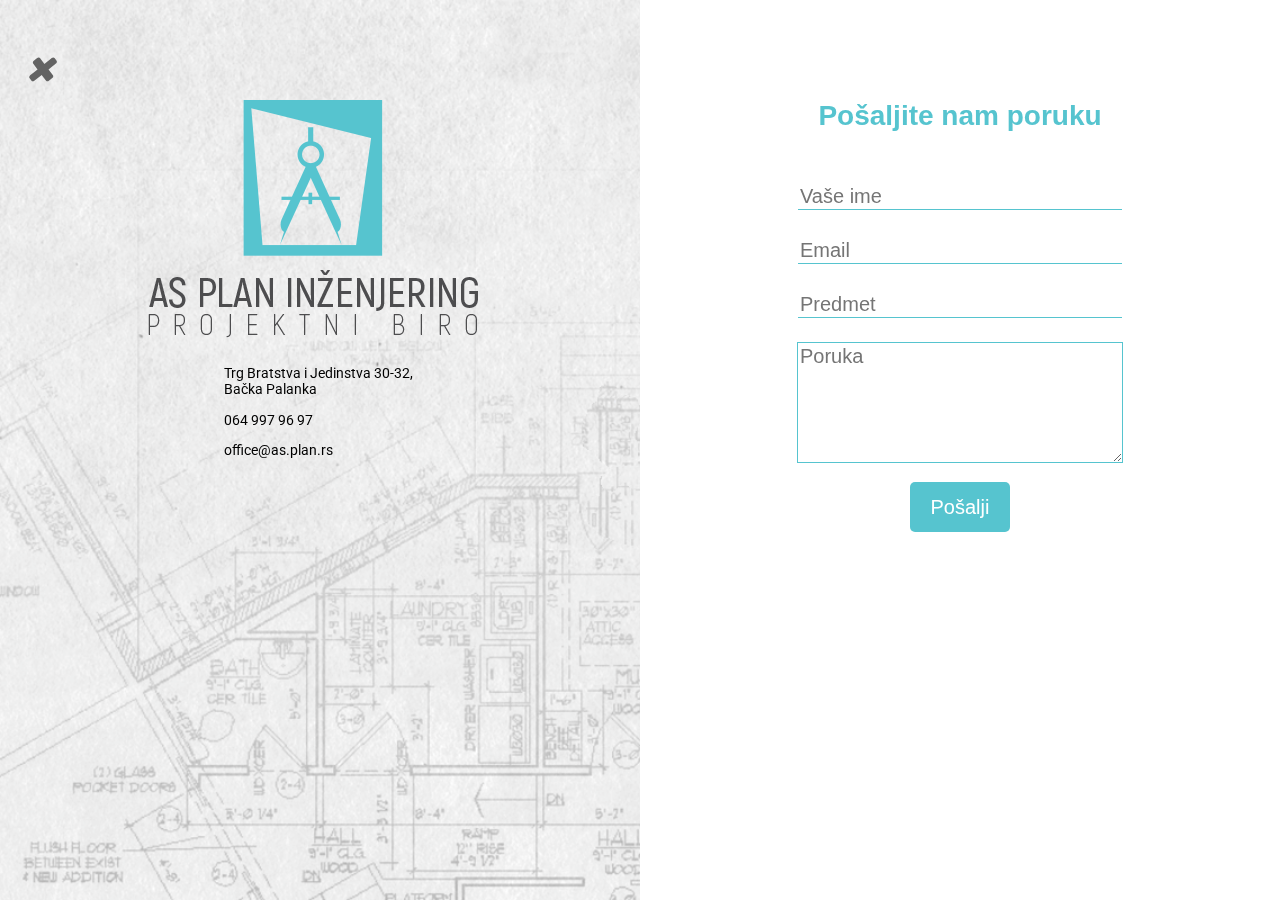
<file: kontaktirajtenas.html>
<!DOCTYPE html>
<html>
<head>
	<title>AS PLAN INŽENJERING</title>
	<meta charset="utf-8">
	<meta name="viewport" content="width=device-width, initial-scale=1.0">
	<!--Normalize-->
	<link rel="stylesheet" type="text/css" href="css/normalize.css">
	<!--My Fonts-->
	<link rel="stylesheet" href="https://cdnjs.cloudflare.com/ajax/libs/font-awesome/4.7.0/css/font-awesome.min.css">
	
	<link href="https://fonts.googleapis.com/css?family=Roboto:400,700" rel="stylesheet">
	<link href="https://fonts.googleapis.com/css?family=Montserrat:400,700" rel="stylesheet">
	<!--php-->
	<!-- <?php include('kontaktforma.php')?> -->
	<!-- Owl Carousel -->
	<link rel="stylesheet" type="text/css" href="css/owl.carousel.min.css">
	<link rel="stylesheet" type="text/css" href="css/owl.theme.default.css">
	
	
    <!--My Styles-->
	<!-- <link rel="stylesheet" type="text/css" href="css/asplan.css"> -->
	<link rel="stylesheet" type="text/css" href="css/kontaktirajtenas.css">
</head>
<body>
	<div class="wrapper">
		<article class="contact-us">

			<section class="left section-left">
				
					<a href="javascript:history.back();"><i class="fa fa-times" aria-hidden="true"></i></a>
				
				<img src="photos\logo.png" alt="logo">
				<p>Trg Bratstva i Jedinstva 30-32, Bačka Palanka</p></a>

				<p> 064 997 96 97</p>

				<p>office@as.plan.rs</p>
			</section>
			<section class="contact-form section-right">
				<h3>Pošaljite nam poruku</h3>
				<form action="kontaktforma.php " method="post">
					<!-- <label>Vaše ime</label> -->
					<br>
					<input  type="text" name="name" aria-required="true" aria-invalid="false" placeholder="Vaše ime" >
					<br>
					<!-- <label>Email</label> -->
					<br>
					<input  type="email" name="email" aria-required="true" aria-invalid="false" placeholder="Email">
					<br>
					<!-- <label>Predmet</label> -->
					<br>
					<input class="inputOnClick" type="text" name="subject" aria-invalid="false" placeholder="Predmet">
					<br>
					<!-- <label>Poruka</label> -->
					<br>
					<textarea  name="message" cols="23" rows="5" aria-invalid="false" aria-required="true" placeholder="Poruka"></textarea>
					<br>
					<input type="submit" value="Pošalji">

				</form>
				
			</section>
		</article>


	</div>
	<script src="https://ajax.googleapis.com/ajax/libs/jquery/3.2.1/jquery.min.js"></script>
	<!-- <script src="js/close.js"></script> -->
</body>
</html>
</file>
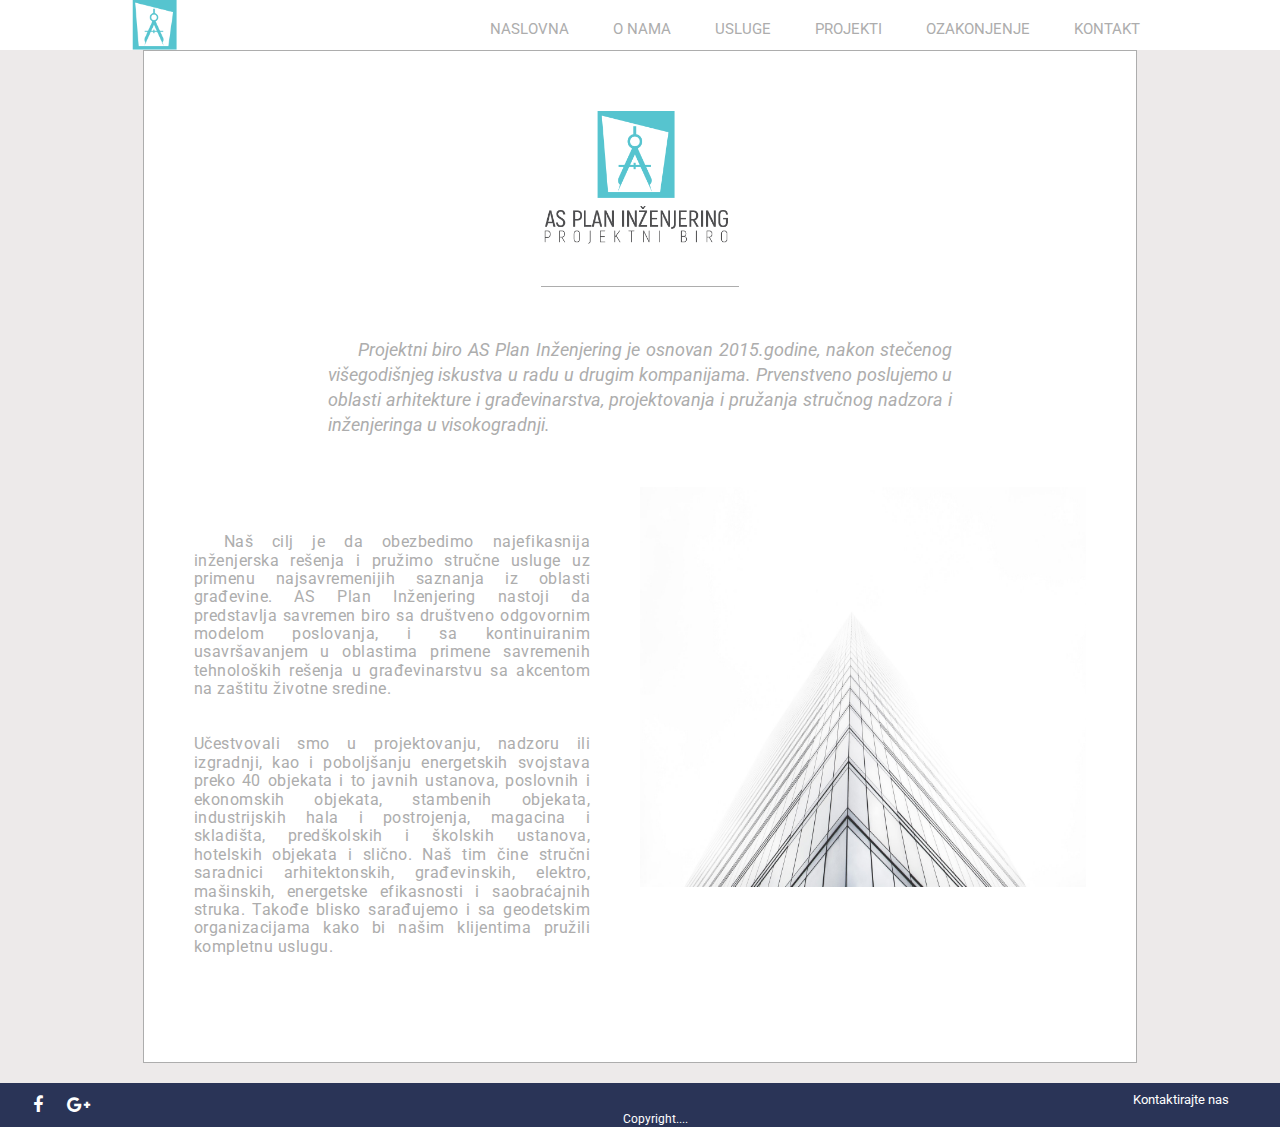
<file: onama.html>
<!DOCTYPE html>
<html>
<head>
	<title>AS PLAN INŽENJERING</title>
	<meta charset="utf-8">
	<meta name="viewport" content="width=device-width, initial-scale=1.0">
	<link rel="stylesheet" type="text/css" href="css/normalize.css">
	<link rel="stylesheet" href="https://cdnjs.cloudflare.com/ajax/libs/font-awesome/4.7.0/css/font-awesome.min.css">
	<link href="https://fonts.googleapis.com/css?family=Roboto:400,700" rel="stylesheet">
	<link rel="stylesheet" type="text/css" href="css/onama.css">
</head>
<body>
	<div class="wrapper">
		<header>
			<!-- mobile navigation -->
			<div class="mobile-nav">
				<a href="#"><img src="photos/logo2.png" alt="logo" class="mobile-logo"></a>
				<span class="nav-bar"><i class="fa fa-bars" aria-hidden="true"></i></span>
				<ul id="side-nav">
					<li class="close-btn"><i class="fa fa-times" aria-hidden="true"></i></li>
					<li><a href="index.html">NASLOVNA</a></li>
					<li><a href="#">O NAMA</a></li>
					<li><a href="usluge.html">USLUGE</a></li>
					<li><a href="#">PROJEKTI</a></li>
					<li><a href="#">OZAKONJENJE</a></li>
					<li><a href="#">KONTAKT</a></li>
				</ul> 	
			</div>
		
			<!--desktop navigation -->
			<div class="desktop-nav">
				<a href="#"><img src="photos/logo2.png" alt="logo" class="desktop-logo"></a>

				<nav>
					<ul>
						<li class="navigation"><a href="index.html">NASLOVNA</a></li>
						<li class="navigation"><a href="#">O NAMA</a></li>
						<li class="navigation"><a href="usluge.html">USLUGE</a></li>
						<li class="navigation"><a href="#">PROJEKTI</a></li>
						<li class="navigation"><a href="#">OZAKONJENJE</a></li>
						<li class="navigation"><a href="#">KONTAKT</a></li>
					</ul>
				</nav>
			</div>
		</header>

		<article id="about">
			<div class="image-container"><img src="photos/logo.png" alt="logo"></div>
			<section>
				<p class="intro-italic">Projektni biro AS Plan Inženjering je osnovan 2015.godine, nakon stečenog višegodišnjeg iskustva u radu u drugim kompanijama. Prvenstveno poslujemo u oblasti arhitekture i građevinarstva, projektovanja i pružanja stručnog nadzora i inženjeringa u visokogradnji.</p>	
			</section>
			<section class="about-row">
				<p><!-- Projektni biro AS Plan Inženjering ima za cilj da -->Naš cilj je da obezbedimo najefikasnija inženjerska rešenja i pružimo stručne usluge uz primenu najsavremenijih saznanja iz oblasti građevine. AS Plan Inženjering nastoji da predstavlja savremen biro sa društveno odgovornim modelom poslovanja, i sa kontinuiranim usavršavanjem u oblastima primene savremenih tehnoloških rešenja u građevinarstvu sa akcentom na zaštitu životne sredine.<br><br><br>
				<!-- Od našeg osnivanja --> <!-- imamo preko 40 realizovanih objekata u kojima smo  -->Učestvovali smo u projektovanju, nadzoru ili izgradnji, kao i poboljšanju energetskih svojstava preko 40 objekata i to javnih ustanova, poslovnih i ekonomskih objekata, stambenih objekata, industrijskih hala i postrojenja, magacina i skladišta, predškolskih i školskih ustanova, hotelskih objekata i slično. <!-- U svom sastavu objedinjujemo stalan tim stručnih licenciranih saradnika --> Naš tim čine stručni saradnici arhitektonskih, građevinskih, elektro, mašinskih, energetske efikasnosti i saobraćajnih struka. Takođe blisko sarađujemo i sa geodetskim organizacijama kako bi našim klijentima pružili kompletnu uslugu.</p>
				<img src="photos\building.jpg" alt="building">
			</section>

		

			
		</article>

		<footer>
	 		<section class="info">
	 			<div>
	 				<i class="fa fa-facebook" aria-hidden="true"></i>
	 				<i class="fa fa-google-plus" aria-hidden="true"></i>
	 			</div>
	 			<div><a href="#">Kontaktirajte nas</a></div>
	 			
	 		</section>
	
	 		<section class="copyright">
	 			<p>Copyright....</p>
	 		</section>
 		
 		</footer>
	</div>
	<script src="https://ajax.googleapis.com/ajax/libs/jquery/3.2.1/jquery.min.js"></script>
	<script src="js/sidemeni.js"></script>
</body>
</html>
</file>
<file: css/asplan.css>
/*

------NASLOVNA
------USLUGE







*/




/*------NASLOVNA*/
body{
	position: relative;
	background-color: #fff;
	color: #636363;
	font-size: 30px;
	font-family: 'Montserrat', sans-serif;
}
a{
	text-decoration: none;
	color: #636363;
}
ul{
	list-style-type: none;
	margin: 0;
}

/***************** MOBILE FIRST *****************/

/*header*/
header{
	width: 100%;
	height: 50px;
	position: fixed;
	background: #fff;
	z-index: 100;
	border-bottom: 1px solid #f0f0f0;
	font-size: 20px;
}

.mobile-nav{
	width: 95%;
	margin: auto;
	height: 50px;
	display: flex;
	flex-direction: row;
	flex-wrap: nowrap;
	justify-content: space-between;
}
.desktop-nav{
	display: none;
}
.nav-bar{
	font-size: 20px;
	padding: 15px;
	color: #636363;

}
.nav-bar:hover, .nav-bar:active{
	border-bottom: 2px solid #56C4CF;
	color: #56C4CF;
}
.mobile-logo{
	height: 50px;
	width: auto;
}

#side-nav {
    height: 300px; 
    width: 100%; 
    display: none;
    position: fixed;
    z-index: 100; 
    top: 0;
    left: 0;
    background-color: #fff;
    padding-top: 20px; 
    padding-left: 55px;
    transition: 2s; 
    text-align: left;

}
#side-nav li a {
    padding: 8px 0px 8px 0px;
    font-size: 18px;
    color: #636363;
    display: block;
    transition: 2s;
}
.fa-times{
	position: absolute;
    top: 0;
    right: 50px;
    font-size: 20px;
    padding: 15px;
   color: #56C4CF;
}
.close-btn{
	display: inline-block;
}

/*** hero ***/
.hero{
	background-image: url("../photos/background.png");
	background-size: cover;
	background-position: center;
	background-attachment: fixed;
	width: 100%;

}
.logo-container{
	position: relative;
	height: 80vh;
	width: 100%;
}

.large-logo{
	height: 130px;
	width: auto;
	position: absolute;
	top: 40%;
	left: 25%;
}


/***** About us *****/
.about-us{
	width: 85%;
	margin: auto;
	padding-top: 50px;
	padding-bottom: 70px;
}

h1{
	color: #56C4CF;
	font-size: 50px;
	font-style:italic;
	font-weight: 550;
	letter-spacing: 3px;
	padding: 0px 20px;
}
.about-us p{
	
	font-size: 15px;
	letter-spacing: 0.5px;
	line-height: 20px;
	padding: 0px 20px;
	word-spacing: 2px;
	text-justify: distribute;

}
.image-container{
	display: none;
	
}

/********** team ****************/
.team{
	width: 100%;
	background-image: url(../photos/pattern.png);
	display: flex;
	flex-direction: column;
	/*align-items: center;*/
}
h4{
/*	color: #56C4CF;*/
	text-align: center;
	font-size: 18px;
	letter-spacing: 0.5px; 
	margin-top: 20px;
	margin-bottom: 0;
}
.our-team{
	display: flex;
	flex-flow: row wrap;
}
.container{
	display: flex;
	flex-direction: column;
	width: 50%;
	align-items: center;
	margin-top: 10px;
	padding-top: 20px;
	padding-bottom: 10px;
}
.container img{
	width: 50px;
	height: 35px;
}
.team-members{
	text-align: center;
	font-size: 10px;
	letter-spacing: 2px;
}
.container i{
	color: #56C4CF;
}
/*******services*******/
.services-slider{
	padding-top: 50px;
	height: 300px;
	margin-left: 15px;
	margin-right: 15px;
	z-index: -1;

	
}
.owl-carousel{
	display: inline-block;
}
.owl-carousel .item {
	position: relative;
	height: 280px;
	background-position: center;
	background-size: cover;
	background-repeat: no-repeat;
	

}



.owl-carousel .item-1 {
	background-image: url("../photos/projektovanje.jpg");

}
.owl-carousel .item-2 {
	background-image: url("../photos/energija.jpg");



}
.owl-carousel .item-3 {
	background-image: url("../photos/legalizacija2.jpg");

}
.owl-carousel .item-4 {
	background-image: url("../photos/nadzor1.jpg");

}
.owl-carousel .item-5 {
	background-image: url("../photos/3d.jpg");
}
.owl-carousel .item-6 {
	background-image: url("../photos/konsalting.jpg");

}
.owl-carousel .item h5 {
	position: absolute;
	text-align: left;
	width: 80%;
	top: : 0%;
	left:0%;
	color: #eee;
	font-weight: 700;
	font-size: 24px;
	letter-spacing: 4px; 
	padding-left: 12px;
}


/* owl-nav */
.owl-carousel .owl-prev,
.owl-carousel .owl-next {
	position: absolute;
 	top: 45%;
	z-index: 999;
	font-family: "Montserrat", sans-serif;
	font-size: 24px;
	font-weight: 700;
	letter-spacing: 2.5px;
	width: 50px;
	height: 30px;
	color: #333;
	text-align: center;
	padding: 10px 0px;
}
.owl-carousel .owl-prev{
	left: 0;
}
.owl-carousel .owl-next {
	right: 0;
}

/* owl-dots */
.owl-carousel .owl-dots .owl-dot {
    display: inline-block;
}
.owl-carousel .owl-dots .owl-dot span {
    position: relative;
    width: 40px;
    height: 5px;
    margin: 5px 7px;
    background: #a3a3a3;
    opacity: 0.5;
    display: block;
    backface-visibility: visible;
    -webkit-backface-visibility: visible;
    transition: opacity 600ms ease;
    border-radius: 0px;
}
.owl-carousel .owl-dots .owl-dot.active span,
.owl-carousel .owl-dots .owl-dot:hover span {
    opacity: 1;
}

/*********footer***********/
footer{
	
	
	
}
.contact-us{
	margin-top: 30px;
	height: 80px;
	background: #ADADAD;
	color: white;
	padding-bottom: 4px;

}
.contact-us h3{
	margin-left: 22px;
	margin-bottom: 10px
}
.contact-us p{
	font-size: 18px;
	text-decoration: underline;
	margin-top: 0px;
	margin-left: 22px;

	
}
.contact-us a{
	color: white;
}

.info{
	height:20px;
	font-size: 15px;
	padding-left: 13px;
	padding-top: 5px;
	margin-top: 5px;
	color: black;
	

}
.info i{
	padding-left: 20px;
	color: black;
	
}
.info i:hover{
	color:#ADADAD;

}
.fa-copyright{
	float: right;

	

}
.fa-facebook, .fa-google-plus-g, .fa-youtube, .fa-linkedin-in{
	padding-left: 12px;

}
.info p{
	font-size: 10px;
    float: right;
    margin: 0px;
    padding-top: 3px;
    padding-left: 3px;
    
}

@media only screen and (min-width: 768px){
	.large-logo{
		height: auto;
		top: 30%;
		left: 30%;


	}
	.logo-container{
		height: 100vh;
	}
	/*about*/
	.image-container{
		display: block;
		width: 50%;
	}
	.about, .image-container, .about-img{
		height: 707px;
	}
	.about{
		display: flex;
		flex-flow: row nowrap;
	}
	.about-img{
		width: 100%;
	}

	.about-us{
		width: 50%;
		margin-top: 0;

	}
	.about-us p{
		text-align: justify;
	}
	h1{
		padding-left: 40px;
	}
	p{
		padding-right: 30px;
		padding-left: 40px;
	}
	/***team****/
	.our-team{
	display: flex;
	flex-flow: row nowrap;
	}
	.container{
	display: flex;
	flex-direction: column;
	width: 25%;
	align-items: center;
	margin-top: 10px;
	padding-top: 10px;
	padding-bottom: 10px;
	}
	.team-members{
	text-align: center;
	font-size: 12px;
	letter-spacing: 2px;
	}

	/****services*****/
	.services-slider{
		width:70%;
		height: 500px;
		margin: auto;
	}
	.owl-carousel .item {
		height: 450px;
	}
	/******footer****/
	
	.contact-us{
		display: flex;
		justify-content: space-between;

	}
	.contact-us h3, p{
		margin-top: auto;
		margin-bottom:auto; 
	}
	.info p{
		float: right;
		padding-right: 18px;
		font-size: 12px;
	}
}

@media only screen and (min-width: 993px){
	/*navigation*/
	.mobile-nav{
		display: none;
	}
	.desktop-nav{
		display: flex;
    	justify-content: space-around;
    	align-content: center;
    	width: 100%;
	}
	.desktop-logo{
		height: 50px;
		width: auto;
		position: fixed;
		right: -1%;
		display: none;
	}
	nav{
		height: 50px;
	}
	.desktop-nav nav ul{
		display: flex;
		flex-flow: row nowrap;
		justify-content: space-between;
		align-items: baseline;
	}
	.desktop-nav nav ul li a{
		font-size: 15px;
		padding: 10px 15px;
	}

	.navigation{
	display: inline-block;
	text-align: center;
	padding: 7px;
}
	.navigation-vr{
		border-right: 1px solid gray;
		padding: 7px;
		margin-right: 5px;

	}
	.nav-icons{
	height:20px;
	font-size: 15px;
	padding-top: 15px;
	margin-top: 5px;
	color: #636363;
	}
	.nav-icons a{
		padding-left: 7px!important;
		
	}

	.fa-facebook-f, .fa-google-plus-g, .fa-youtube{
		color: #636363!important;
	}
	
	.desktop-nav nav ul li a:hover, .desktop-nav nav ul li a:active{
		border-bottom: 2px solid #56C4CF;


	}
	.desktop-nav .fb:hover, .desktop-nav .fb i:active{
		border-bottom: none;

	}
	.fa-facebook-f:hover {
    color: #12397a!important;
	}

	.fa-google-plus-g:hover {
    color: #ce1c2e!important;
	}
	.fa-youtube:hover{
		color: #9b000f!important;

	}
	.fa-linkedin-in:hover{
		color: #6093e5!important;
	}





	/**hero image logo**/
	.large-logo{
	height: auto;
	width: auto;
	position: absolute;
	top: 38%;
	left: 38%;
}


	/*** about us ***/
	h1{
		font-size: 57px;
		padding-left: 70px;
	}
	.about .about-us p{
		padding-left: 70px;
		padding-right: 60px;
		padding-top: 20px;
		font-size: 16px;
		line-height: 21px;
	}
	.contact-us p{
		margin-top: 30px;
	}

}


@media only screen and (min-width: 1157px){

	h1{
		font-size: 57px;
		padding-left: 80px;
	}

	.about .about-us p{
		padding-left: 80px;
		padding-right: 60px;
		font-size: 15px;
		line-height: 24px;
	}
	.contact-us p{
		margin-top: 30px;
	}


}

@media only screen and (min-width: 1500px){
	.services-slider{
		width:70%;
		height: 700px;
		margin: auto;
	}
	.owl-carousel .item {
		height: 650px;
	}
	}
</file>
<file: css/kontaktirajtenas.css>
.contact-us{
	display: flex;
	flex-direction: column;
	height: 700px;
}
.left{

	background-image: url("../photos/background.png");
	background-size: cover;
	width: 100%;
	text-align: center;
	
}
.left a{
	position: absolute;
	top: 50px;
	left: 4%;
}
.left i{
	
	font-size: 36px;
	font-style: italic;
	font-weight: 400;
	color: #636363;


}
.left img{
	padding:auto;
	margin-top: 100px;
}
.left p{
	font-size: 14px;
	text-align: left;
	font-family: 'Roboto', sans-serif;
	margin-left: 25%;

}
.contact-form{
	/*background: #dedfe0;*/
	width: 100%;
	text-align: center;
}
.contact-form h3{
	margin-top: 100px;
	color: #56C4CF;
	font-size: 28px;
	font-family: 'Montserat', sans-serif;
}

.contact-form input{
	width: 50%;
	margin: 5px 0px;
	border: none;
	border-bottom: 1px solid #56C4CF;
	font-family: 'Montserat', sans-serif;

	
}
.contact-form input[type=submit]{
	font-size: 20px;
	background: #56C4CF;
	border: none;
	width: 100px;
	height: 50px;
	border-radius: 5px;
	color:white;
}
.contact-form input[placeholder]{
	font-size: 20px;
	color: #636363;
}
.contact-form input:focus{
	outline: none;}
	
.contact-form textarea{
	border: 1px solid #56C4CF;
	width: 50%;
	margin-bottom: 10px;

}
.contact-form textarea[placeholder]{
	font-size: 20px;
	color: #636363;
	font-family: 'Montserat', sans-serif;
}
.contact-form textarea:focus{
	outline: none;
}





@media only screen and (min-width: 993px){
	.contact-us{
		display: flex;
		flex-direction: row;
		justify-content: space-around;
	}
	.left{
		/* This section calls section-right animation we defined above */
 	 	animation: 0.5s ease-in 0s 1 section-left;
 	 	position: fixed;
	    height: 100%;
	    width: 50%;
	    left: 0;
	    top: 0;
	}
	.left p{
		width: 30%;
		margin-right: auto;
		margin-left: auto;
	}

	.contact-form{
		/* This section calls section-right animation we defined above */
 	 	animation: 0.5s ease-in 0s 1 section-right;
 	 	position: fixed;
	    height: 100%;
	    width: 50%;
	    right: 0;
	    top: 0;
	}
	.contact-us{
		z-index: 1001;
	}
	.section-left{
		z-index: 100;

	}
	.section-right{
    	z-index: 100;
	}
	.contact-form {  
  
  
  	}
	@keyframes section-right {
  		0% {
    		transform: translateX(100%);
    		
  			}
  		50% {
    		transform: translateX(70%);
  			}
  		
}
	@keyframes section-left {
  		0% {
    		transform: translateX(-100%);
    	
  			}
  		50% {
    		transform: translateX(-70%);
  			}
  			
}

	
}
</file>
<file: css/onama.css>
body{
	position: relative;
	background-color: #fff;
	color: #ADADAD;
	font-size: 30px;
	font-family: 'Roboto', sans-serif;
}
a{
	text-decoration: none;
	color: #ADADAD;
}
ul{
	list-style-type: none;
	margin: 0;
}

/***************** MOBILE FIRST *****************/

/*header*/
header{
	width: 100%;
	height: 50px;
	background: #fff;
	z-index: 1;
}

.mobile-nav{
	width: 95%;
	margin: auto;
	height: 50px;
	display: flex;
	flex-direction: row;
	flex-wrap: nowrap;
	justify-content: space-between;
}

.desktop-nav{
	display: none;
}

.nav-bar{
	font-size: 20px;
	padding: 15px;
	color: #ADADAD;

}

.nav-bar:hover, .nav-bar:active{
	border-bottom: 2px solid #56C4CF;
	color: #56C4CF;
}

.mobile-logo{
	height: 50px;
	width: auto;
}

#side-nav {
    height: 300px; 
    width: 100%; 
    display: none;
    position: fixed;
    z-index: 100; 
    top: 0;
    left: 0;
    background-color: #fff;
    padding-top: 20px; 
    padding-left: 55px;
    transition: 2s; 
    text-align: left;

}

#side-nav li a {
    padding: 8px 0px 8px 0px;
    font-size: 18px;
    color: #ADADAD;
    display: block;
    transition: 2s;
}

.fa-times{
	position: absolute;
    top: 0;
    right: 50px;
    font-size: 20px;
    padding: 15px;
   color: #56C4CF;
}
.close-btn{
	display: inline-block;
}
.wrapper{
background: #edeaea;
}

/**** about us ****/
#about{
	display: flex;
	flex-direction: column;
	background: white;
	margin: 0px auto;
	margin-bottom: 20px;
}

/*** logo image ***/
.image-container{
	width: 20%;
	margin: auto;
	margin-top: 30px;
	padding: 30px 0;
	border-bottom: 1px solid #ADADAD;
}
.image-container img{
	width: 100%;
	height: auto;
}

.intro-italic{
	font-style: italic;
	font-size: 15px;
	text-align: justify;
	margin:50px auto;
	width: 70%;
	line-height: 25px;
	
}
.about-row{
	padding-bottom: 60px;

}
.about-row p{
	width: 50%;
	font-size: 14px;
	letter-spacing: 0.2px;
	text-align: justify;
	padding-top: 10px;
}
.about-row img{
	width: 50%;
	height: 400px;
	/*padding-bottom: 100px;*/
}

section{
	width: 80%;
	margin: auto;
}
p{
	text-indent: 30px;
}

/***** footer *****/

footer{
	background: #2a3457;	
}

.info{
	width: 95%;
	display: flex;
	flex-direction: row;
	flex-wrap: nowrap;
	justify-content: space-between;
	height:25px;
	font-size: 18px;
	padding-left: 13px;
	padding-top: 5px;
	color: white;
	margin-left: 0;	

}

.info i{
	padding-left: 20px;
	padding-top: 8px;
	
}
.info div a{
	font-size: 13px;
	color: #fff;
}

.copyright p{
	text-align: center;
	font-size: 12px;
	color: white;
	margin: 0px;
}



@media only screen and (min-width: 993px){
	/****navigation****/

	.mobile-nav{
		display: none;
	}

	.desktop-nav{
		display: flex;
    	justify-content: space-around;
    	align-content: center;
    	width: 100%;
	}

	.desktop-logo{
		height: 50px;
		width: auto;
		padding: ;
	}

	nav{
		height: 50px;
	}

	.desktop-nav nav ul{
		display: flex;
		flex-flow: row nowrap;
		justify-content: space-between;
		vertical-align: baseline;
	}

	.navigation{
	display: inline-block;
	text-align: center;
	padding: 7px;
	}

	.desktop-nav nav ul li a{
		font-size: 15px;

		padding: 10px 15px;
	}

	.desktop-nav nav ul li a:hover, .desktop-nav nav ul li a:active{
		border-bottom: 2px solid #56C4CF;
		color: #56C4CF;

	}

	/****** about *****/
	#about{
		width: 77.5%;
	/*	margin: 30px auto;*/
		border: 1px solid #ADADAD;
	}

	.intro-italic{
		font-size: 18px;
	}
	.about-row{
	display: flex;
	flex-flow: row nowrap;
	}
	.about-row p{
	width: 50%;
	font-size: 16px;
	letter-spacing: 0.5px;
	text-align: justify;
	padding: 30px 50px;
	}
	.about-row p:last-child{
	padding-right: 0px;

	}
	.about-row p:first-child{
	padding-left: 0px;
	}
	section{
	width: 90%;
	margin: auto;
	}


}
</file>
